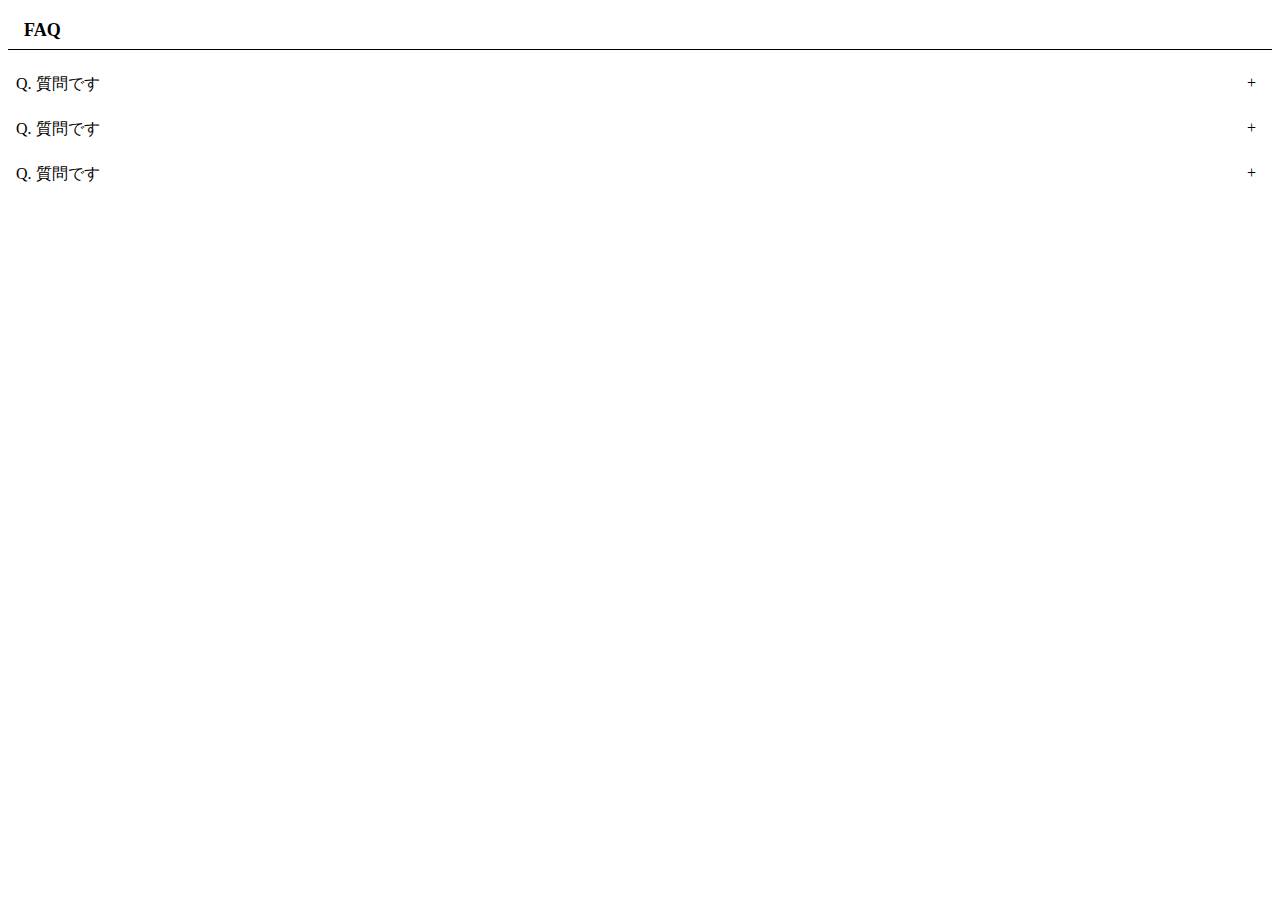
<file: accordion/index.html>
<!DOCTYPE html>
<html lang="en">
<head>
    <meta charset="UTF-8">
    <meta name="viewport" content="width=device-width, initial-scale=1.0">
    <title>Accordion</title>
    <link rel="stylesheet" href="css/style.css">
</head>
<body>
    <h1>FAQ</h1>
    <!-- <details open>
        <summary>質問です</summary>
        回答です。回答です。回答です。回答です。回答です。回答です。回答です。回答です。回答です。回答です。回答です。回答です。回答です。回答です。</details>
    <details>
        <summary>質問です</summary>
        回答です。回答です。回答です。回答です。回答です。回答です。回答です。回答です。回答です。回答です。回答です。回答です。回答です。回答です。</details>
    <details>
        <summary>質問です</summary>
        回答です。回答です。回答です。回答です。回答です。回答です。回答です。回答です。回答です。回答です。回答です。回答です。回答です。回答です。</details> -->

    <dl>
        <div>
            <dt>質問です</dt>
            <dd>回答です。回答です。回答です。回答です。回答です。回答です。回答です。回答です。回答です。回答です。回答です。回答です。回答です。</dd>
        </div>
        <div>
            <dt>質問です</dt>
            <dd>回答です。回答です。回答です。回答です。回答です。回答です。回答です。回答です。回答です。回答です。回答です。回答です。回答です。</dd>
        </div>
        <div>
            <dt>質問です</dt>
            <dd>回答です。回答です。回答です。回答です。回答です。回答です。回答です。回答です。回答です。回答です。回答です。回答です。回答です。</dd>
        </div>
    </dl>

    <script src="js/main.js"></script>
</body>
</html>
</file>
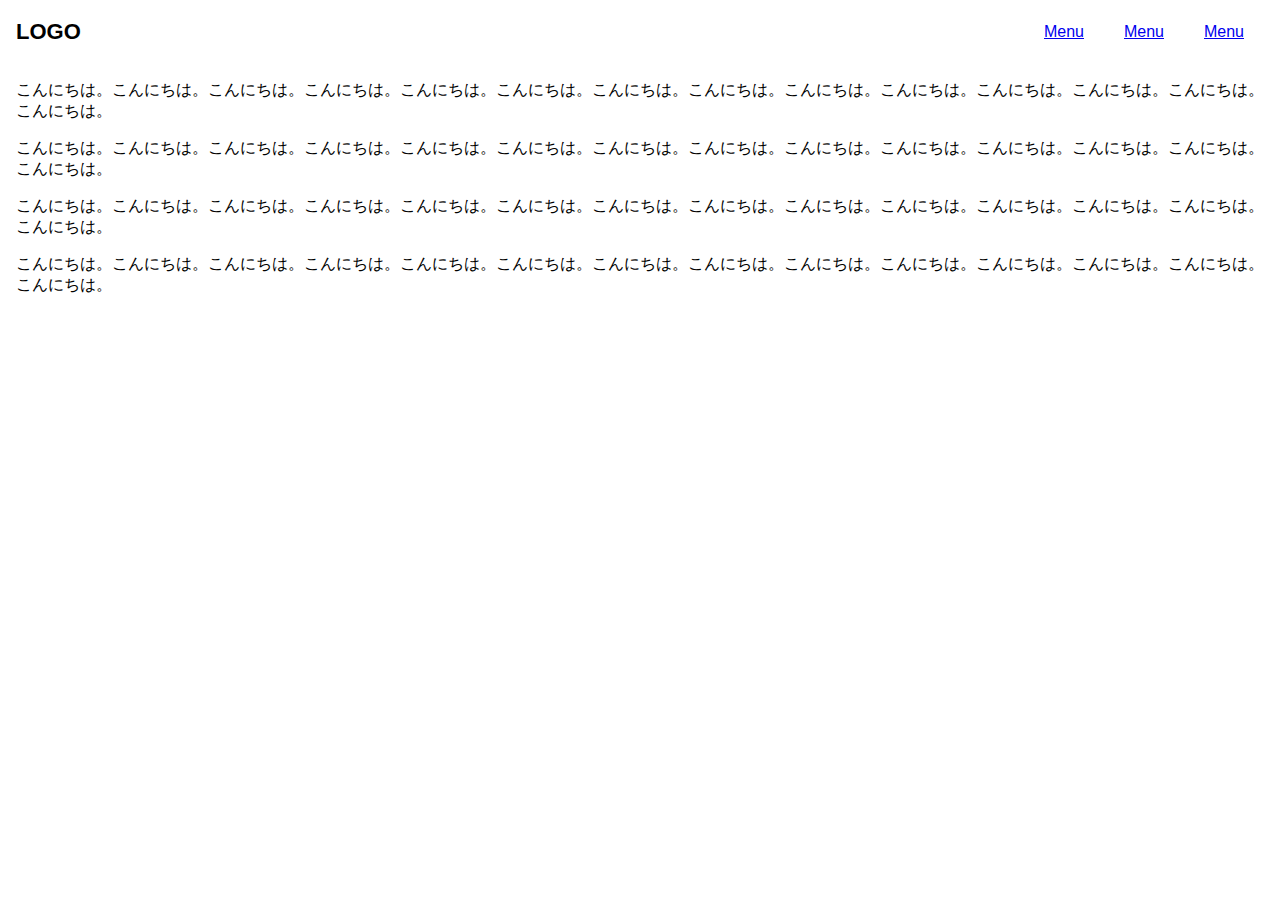
<file: hamnurger/index.html>
<!DOCTYPE html>
<html lang="ja">
<head>
    <meta charset="UTF-8">
    <meta name="viewport" content="width=device-width, initial-scale=1.0">
    <title>Mysite</title>
    <link href="https://fonts.googleapis.com/icon?family=Material+Icons" rel="stylesheet">
    <link rel="stylesheet" href="css/style.css">
</head>
<body>
    <header>
        <div class="logo">
            <h1>LOGO</h1>
        </div>
        <div class="pc-menu">
            <nav>
                <ul>
                    <li><a href="#">Menu</a></li>
                    <li><a href="#">Menu</a></li>
                    <li><a href="#">Menu</a></li>
                </ul>
            </nav>
        </div>
        <div class="sp-menu">
            <span class="material-icons" id="open">menu</span>          
        </div>
    </header>

    <div class="overlay">
        <span class="material-icons" id="close">close</span>
        <nav>
            <ul>
                <li><a href="#">Menu</a></li>
                <li><a href="#">Menu</a></li>
                <li><a href="#">Menu</a></li>
            </ul>
        </nav>
    </div>
    
    <main>
        <p>こんにちは。こんにちは。こんにちは。こんにちは。こんにちは。こんにちは。こんにちは。こんにちは。こんにちは。こんにちは。こんにちは。こんにちは。こんにちは。こんにちは。</p>
        <p>こんにちは。こんにちは。こんにちは。こんにちは。こんにちは。こんにちは。こんにちは。こんにちは。こんにちは。こんにちは。こんにちは。こんにちは。こんにちは。こんにちは。</p>
        <p>こんにちは。こんにちは。こんにちは。こんにちは。こんにちは。こんにちは。こんにちは。こんにちは。こんにちは。こんにちは。こんにちは。こんにちは。こんにちは。こんにちは。</p>
        <p>こんにちは。こんにちは。こんにちは。こんにちは。こんにちは。こんにちは。こんにちは。こんにちは。こんにちは。こんにちは。こんにちは。こんにちは。こんにちは。こんにちは。</p>
    </main>

    
    <script src="js/main.js"></script>
</body>
</html>
</file>
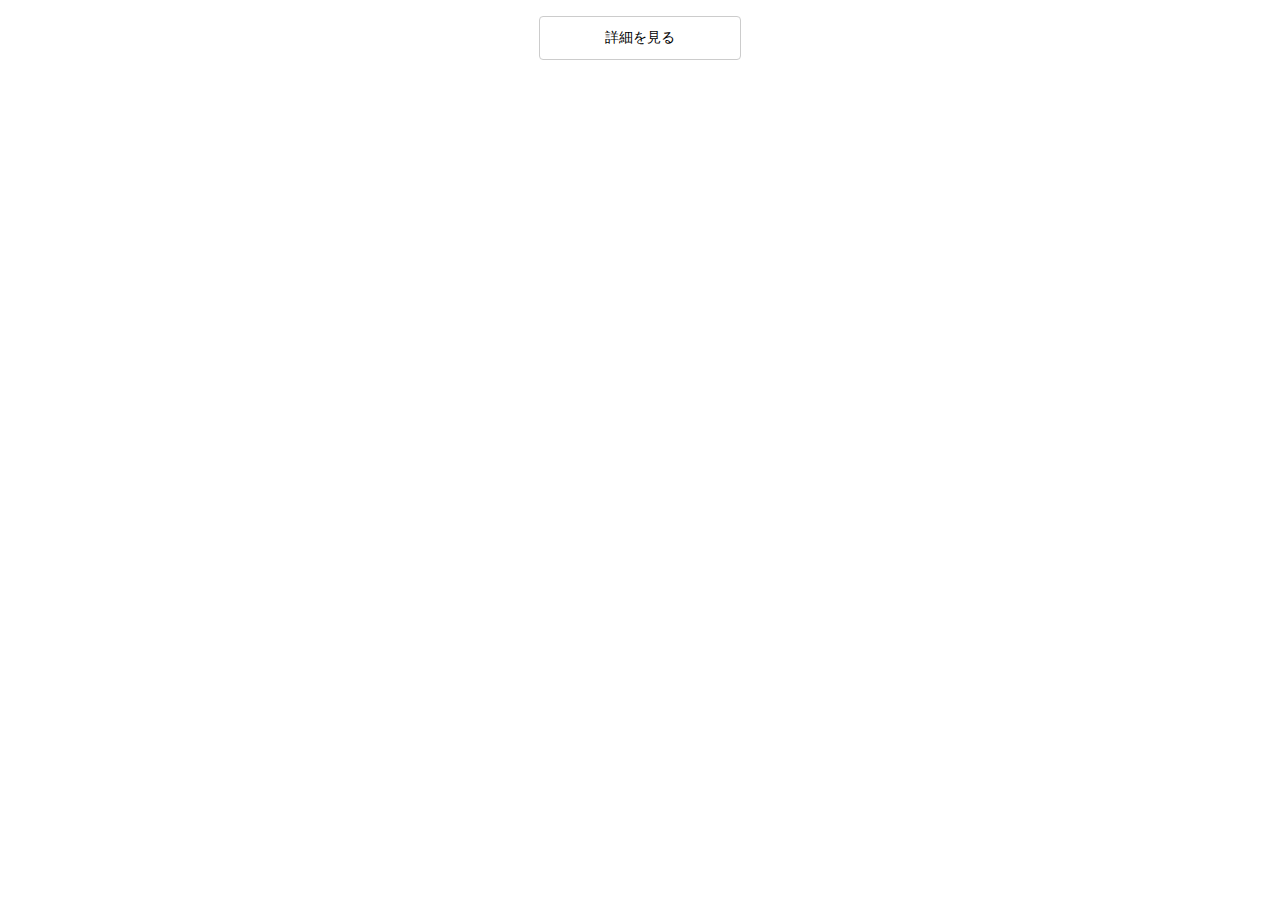
<file: modal/index.html>
<!DOCTYPE html>
<html lang="ja">
<head>
    <meta charset="UTF-8">
    <meta name="viewport" content="width=device-width, initial-scale=1.0">
    <title>Modal</title>
    <link rel="stylesheet" href="css/style.css">
</head>
<body>
    <div id="open">詳細を見る</div>
    <div id="mask" class="hidden"></div>
    <section id="modal" class="hidden">
        <p>こんにちは。こんにちは。こんにちは。こんにちは。こんにちは。こんにちは。こんにちは。こんにちは。こんにちは。こんにちは。こんにちは。</p>
        <div id="close">閉じる</div>
    </section>
    <script src="js/main.js"></script>
</body>
</html>
</file>
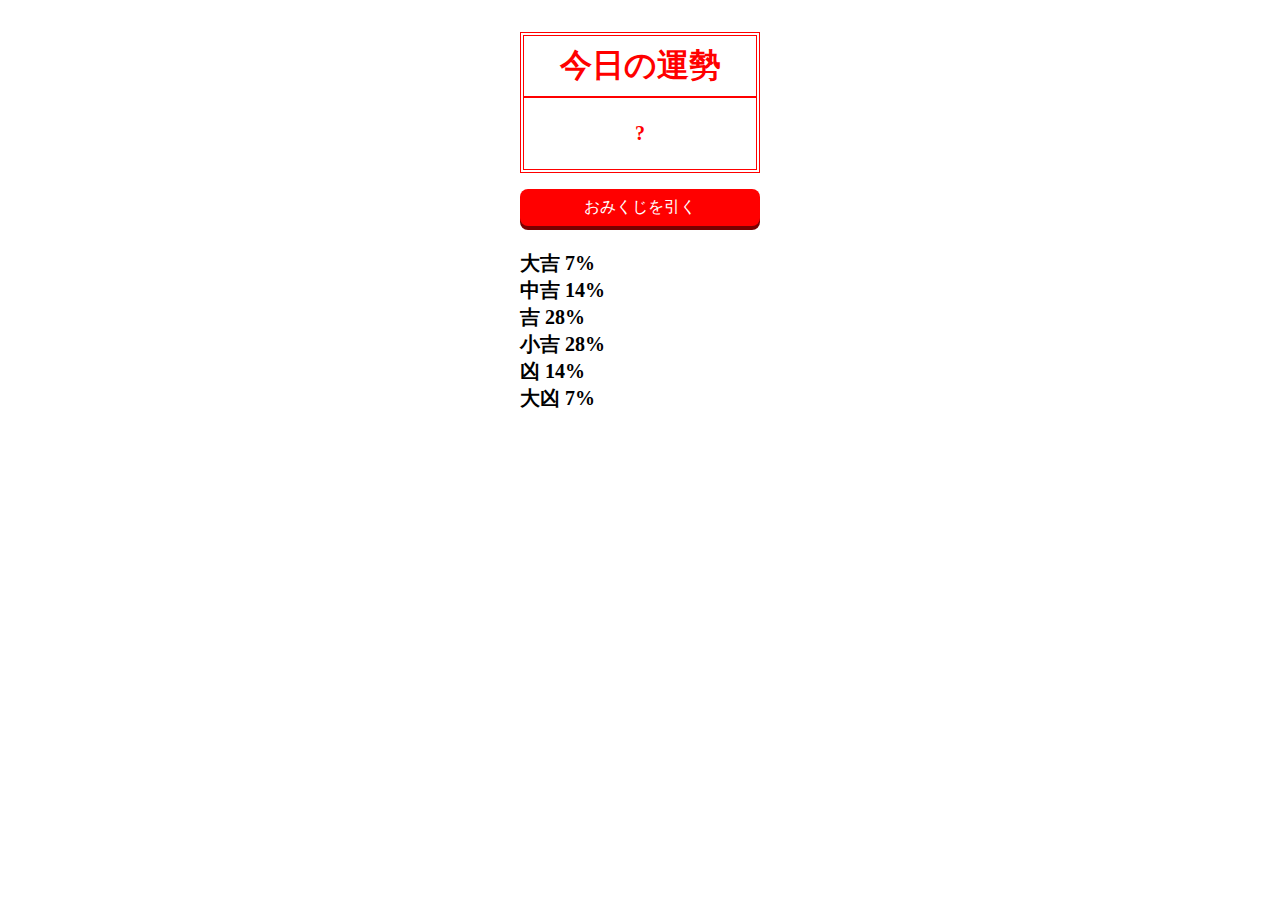
<file: omikuji/index.html>
<!DOCTYPE html>
<html lang="ja">
<head>
    <meta charset="UTF-8">
    <meta name="viewport" content="width=device-width, initial-scale=1.0">
    <title>Omikuji</title>
    <link rel="stylesheet" href="css/style.css">
</head>
<body>
    <main>
        <section>
            <h1>今日の運勢</h1>
            <p id="result">?</p>
        </section>
        <button id="btn">おみくじを引く</button>
        
        <p>大吉 7%<br>
        中吉 14%<br>
        吉 28%<br>
        小吉 28%<br>
        凶 14%<br>
        大凶 7%</p> 

        
    </main>


    <script src="js/main.js"></script>
</body>
</html>
</file>
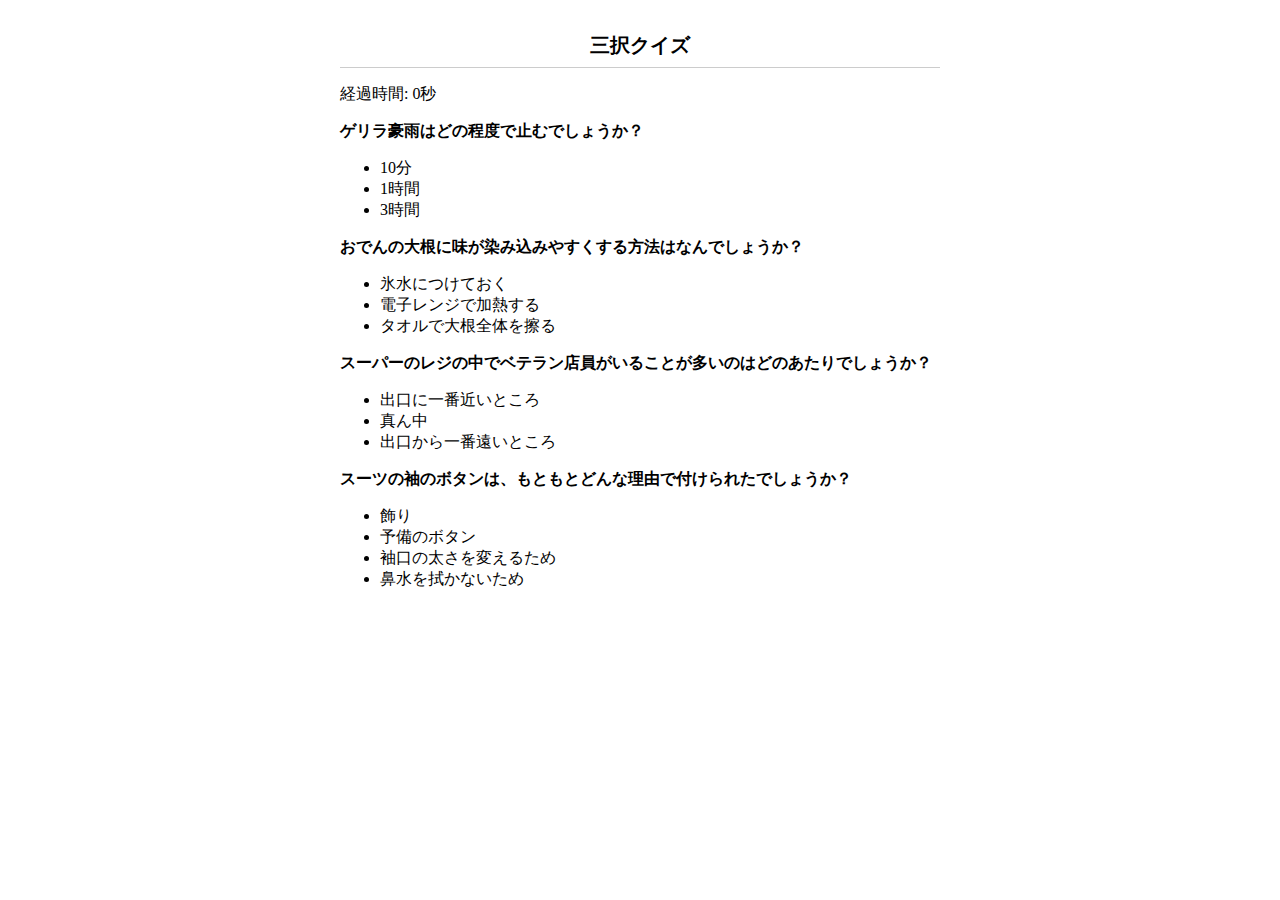
<file: quiz/index.html>
<!DOCTYPE html>
<html lang="ja">
<head>
    <meta charset="UTF-8">
    <meta name="viewport" content="width=device-width, initial-scale=1.0">
    <title>quiz</title>
    <link rel="stylesheet" href="css/style.css">
</head>
<body>
    <main>
        <h1>三択クイズ</h1>
        <!-- <section>
            <h2>1の正解は？</h2>
            <ul>
                <li class="correct">選択肢 A</li>
                <li class="wrong">選択肢 B</li>
                <li class="wrong">選択肢 C</li>
            </ul>
        </section> -->
    </main>
    <script src="js/main.js"></script>
</body>
</html>
</file>
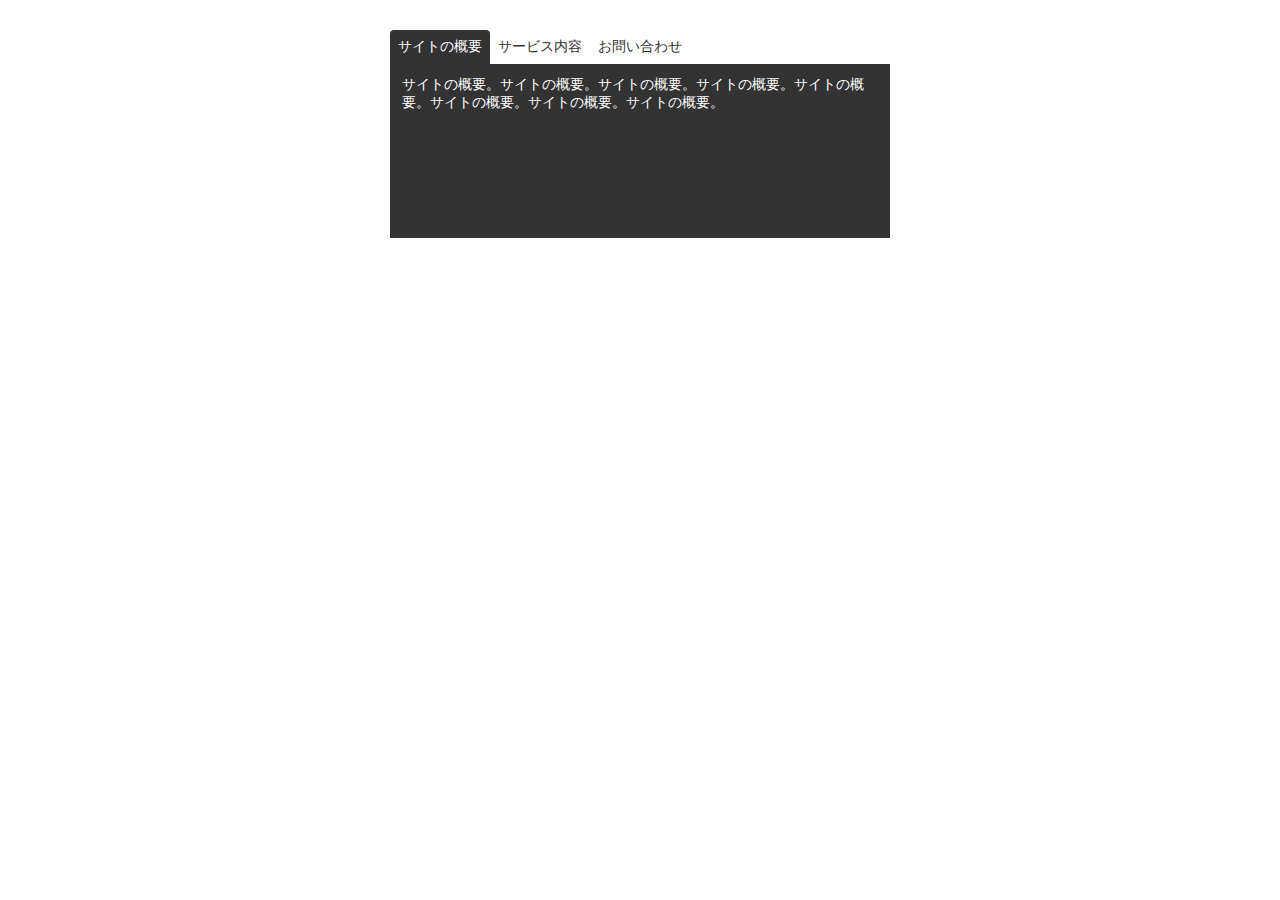
<file: tabmenu/index.html>
<!DOCTYPE html>
<html lang="ja">
<head>
    <meta charset="UTF-8">
    <meta name="viewport" content="width=device-width, initial-scale=1.0">
    <title>TabMenu</title>
    <link rel="stylesheet" href="css/style.css">
</head>
<body>
    <div class="container">

        <ul class="menu">
            <li><a href="#" class="active" data-id="about">サイトの概要</a></li>
            <li><a href="#" data-id="service">サービス内容</a></li>
            <li><a href="#" data-id="contact">お問い合わせ</a></li>
        </ul>

        <section class="content active" id="about">
            サイトの概要。サイトの概要。サイトの概要。サイトの概要。サイトの概要。サイトの概要。サイトの概要。サイトの概要。
        </section>

        <section class="content" id="service">
            サービス内容。サービス内容。サービス内容。サービス内容。サービス内容。サービス内容。サービス内容。サービス内容。
        </section>

        <section class="content" id="contact">
            お問い合わせ。お問い合わせ。お問い合わせ。お問い合わせ。お問い合わせ。お問い合わせ。お問い合わせ。お問い合わせ。
        </section>

    </div>
    <script src="js/main.js"></script>
</body>
</html>
</file>
<file: accordion/css/style.css>
h1 {
    font-size: 18px;
    border-bottom: 1px solid #000;
    padding: 8px 16px;
    margin-bottom: 16px;
}

dl {
    margin: 0;
}

dl>div {
    margin-bottom: 8px;
}

dt {
    padding: 8px;
    cursor: pointer;
    user-select: none;
    position: relative;
}

dt::before {
    content: 'Q. ';
}

dt::after{
    content: '+';
    position: absolute;
    top: 8px;
    right: 16px;
    transition: transform 0.3s;
}

dl > div.appear dt::after{
    transform: rotate(45deg)
}

dd {
    padding: 8px;
    margin: 0;
    display: none;
}

dd::before {
    content: 'A. ';
}

dl>div.appear dd{
    display: block;
    animation: 0.3s fadeIn;
}

@keyframes fadeIn{
    0%{
        opacity: 0;
        transform: translateY(-10px);
    }
    100%{
        opacity: 1;
        transform: none;
    }
}
</file>
<file: hamnurger/css/style.css>
body{
    margin: 0;
    font-family: Verdana, sans-serif;
}

header{
    display: flex;
    padding: 0 16px;
}

header h1{
    margin: 0;
    font-size: 22px;
    line-height: 64px;
}

.sp-menu{
    margin-left: auto;
}

.sp-menu #open{
    font-size: 32px;
    line-height: 64px;
    cursor: pointer;
}

.sp-menu #open.hide{
    display: none;
}

main{
    padding: 0 16px;
}

/* オーバーレイテンプレート全画面表示 */
.overlay{
    position: fixed;
    top: 0;
    bottom: 0;
    right: 0;
    left: 0;
    background: rgba(255,255,255,0.95); 
    text-align: center;
    padding: 64px;
    opacity: 0;
    pointer-events: none;
    transition: opacity 0.6s;
}

.overlay.show{
    opacity: 1;
    pointer-events: auto;
}

.overlay #close{
    position: absolute;
    top: 16px;
    right: 16px;
    font-size: 32px;
    cursor: pointer;
}

.overlay ul{
    list-style-type: none;
    margin: 0;
    padding: 0;
}

.overlay li{
    margin-top: 24px;
    opacity: 0;
    transform: translateY(16px);
    transition: opacity 0.3s, transform 0.3s;
}

.overlay.show li{
    opacity: 1;
    transform: none;
}

.overlay.show li:nth-child(1){
    transition-delay: 0.1s;
}
.overlay.show li:nth-child(2){
    transition-delay: 0.2s;
}
.overlay.show li:nth-child(3){
    transition-delay: 0.3s;
}

.pc-menu{
    display: none;
}

@media(min-width: 600px){
    .pc-menu{
        display: block;
        margin-left: auto;
    }

    .pc-menu ul{
        list-style-type: none;
        margin: 0;
        padding: 0;
        display: flex;
    }

    .pc-menu a{
        display: block;
        width: 80px;
        line-height: 64px;
        text-align: center;
    }

    .pc-menu a:hover{
        background: #f2f2f2;
    }

    .sp-menu{
        display: none;
    }
}
</file>
<file: modal/css/style.css>
body{
    font-size: 14px;
}

#open, #close{
    cursor: pointer;
    width: 200px;
    border: 1px solid #ccc;
    border-radius: 4px;
    text-align: center;
    padding: 12px 0;
    margin: 16px auto;
}

#mask{
    background: rgba(0,0,0,0.4);
    position: fixed;
    top: 0;
    bottom: 0;
    right: 0;
    left: 0;
    z-index: 1;
}

#modal{
    background: #fff;
    width: 300px;
    padding: 20px;
    border-radius: 4px;
    position: absolute;
    top: 40px;
    left: 0;
    right: 0;
    margin: 0 auto;
    transition: transform 0.4s;
    z-index: 2;
}

#modal > p{
    margin: 0 0 20px;
}

#mask.hidden{
    display: none;
}

#modal.hidden{
    transform: translate(0, -500px);
}
</file>
<file: omikuji/css/style.css>
/* cssで日本語指定するときにつける */
@charset "UTF-8"; 

main{
    width: 240px;
    margin: 32px auto;
}

section{
    border: 4px double red;
    text-align: center;
    color: red;
}

h1{
    margin: 0;
    border-bottom: 2px solid red;
    padding: 8px 0;
}

p{
    margin: 0;
    font-weight: bold;
    font-size: 20px;
    padding: 24px 0;
}

button{
    all: unset;
    width: 100%;
    background: red;
    border-radius: 8px;
    color: white;
    text-align: center;
    padding: 8px 0;
    margin-top: 16px;
    cursor: pointer;
    box-shadow: 0 4px #7a0000;
}

button:hover{
    opacity: 0.8;
}

button:active{
    box-shadow: 0 1px #7a0000;
    transform: translateY(3px);
}
</file>
<file: quiz/css/style.css>
@charset "UTF-8";
main{
    width: 600px;
    margin: 32px auto 0;
}

h1{
    font-size: 20px;
    text-align: center;
    border-bottom: 1px solid #ccc;
    padding-bottom: 8px;
}

h2{
    font-size: 16px;
}

li{
    cursor: pointer;
}

.correct{
    color: green;
}

.correct::after{
    content: ' - 正解！'
}

.wrong{
    color: red;
}

.wrong::after{
    content: ' - 不正解...'
}
</file>
<file: tabmenu/css/style.css>
body{
    font-size: 14px;
}

.container{
    margin: 30px auto;
    width: 500px;
}

.menu{
    list-style: none;
    padding: 0;
    margin: 0;
    display: flex;
}

/* aタグはinline要素　変更要 */
.menu li a{
    display: inline-block;
    width: 100px; 
    text-align: center;
    padding: 8px 0;
    color: #333;
    text-decoration: none;
    border-radius: 4px 4px 0 0;
}

.menu li a.active{
    background-color: #333;
    color: #fff;
}

.menu li a:not(.active):hover{
    opacity: 0.5;
    transition: opacity 0.4s;
}

.content.active{
    background-color: #333;
    color: #fff;
    min-height: 150px;
    padding: 12px;
    display: block;
}

.content{
    display: none;
}
</file>
